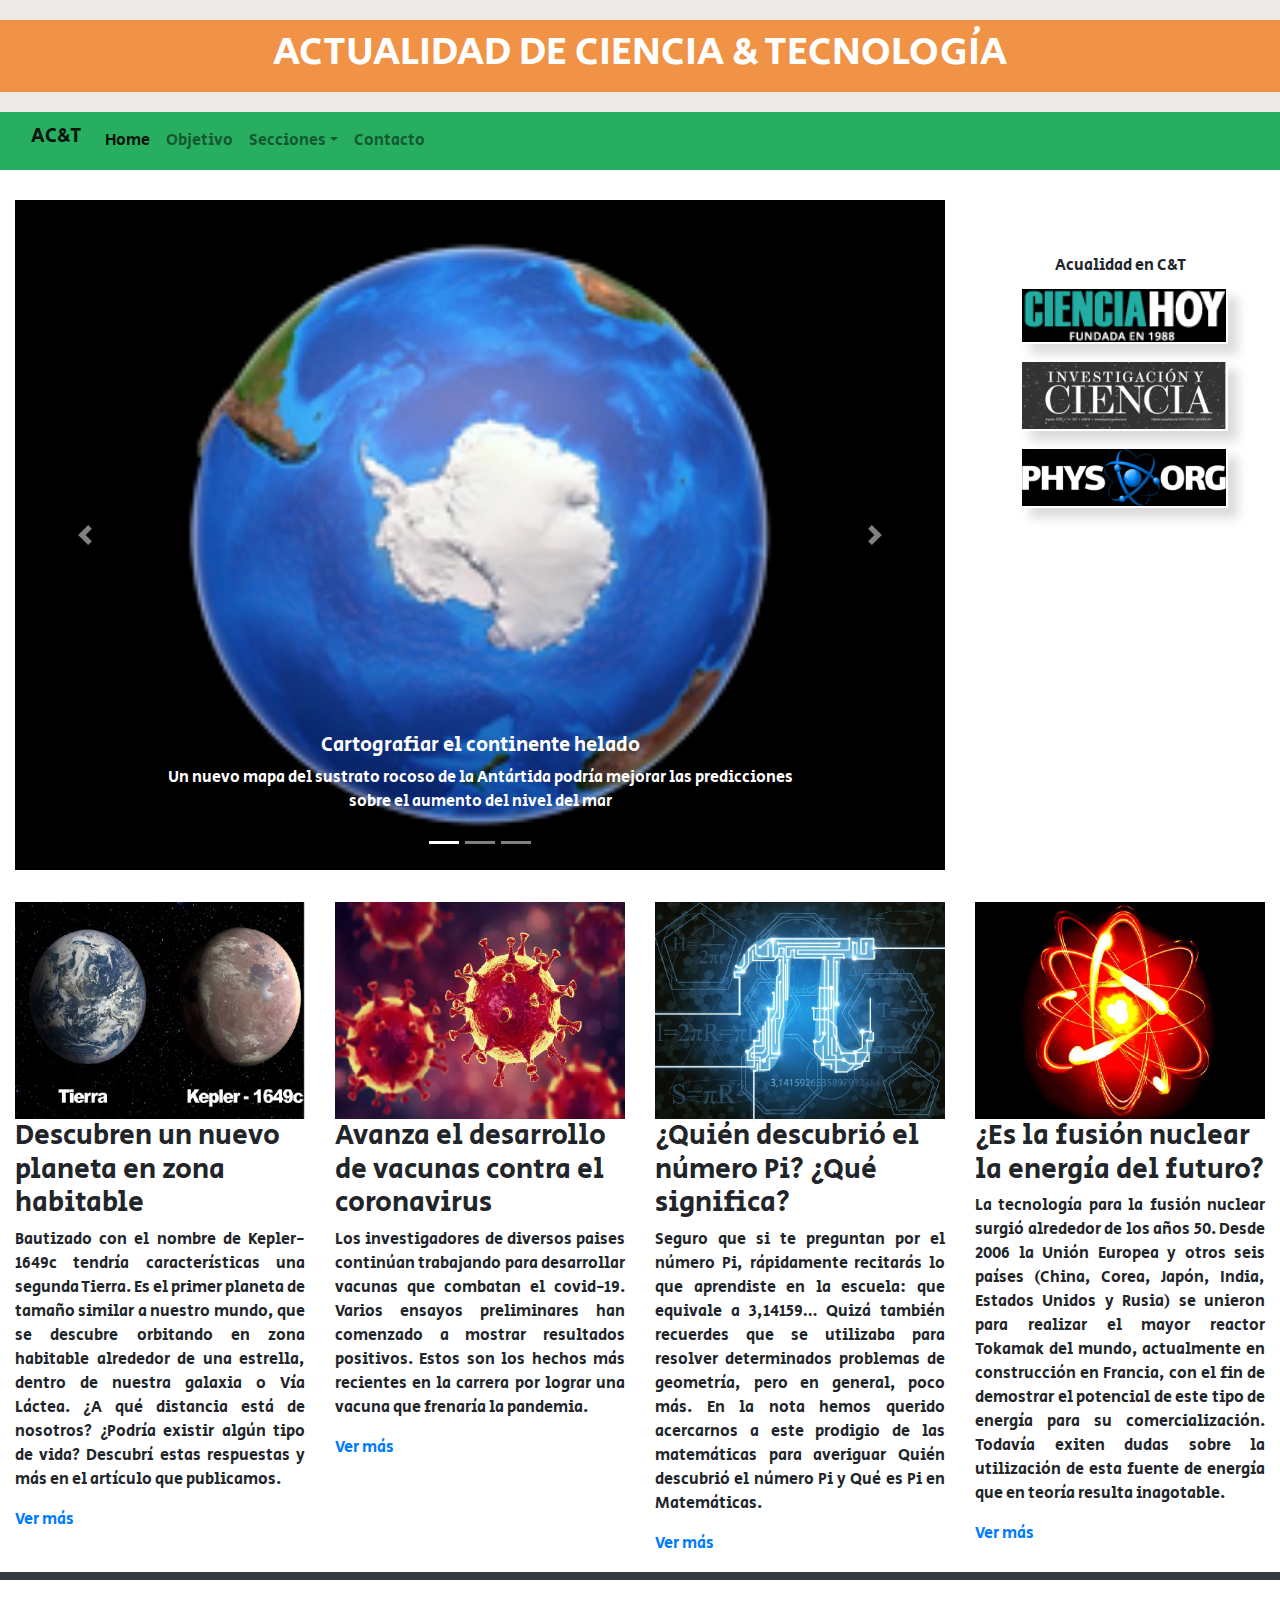
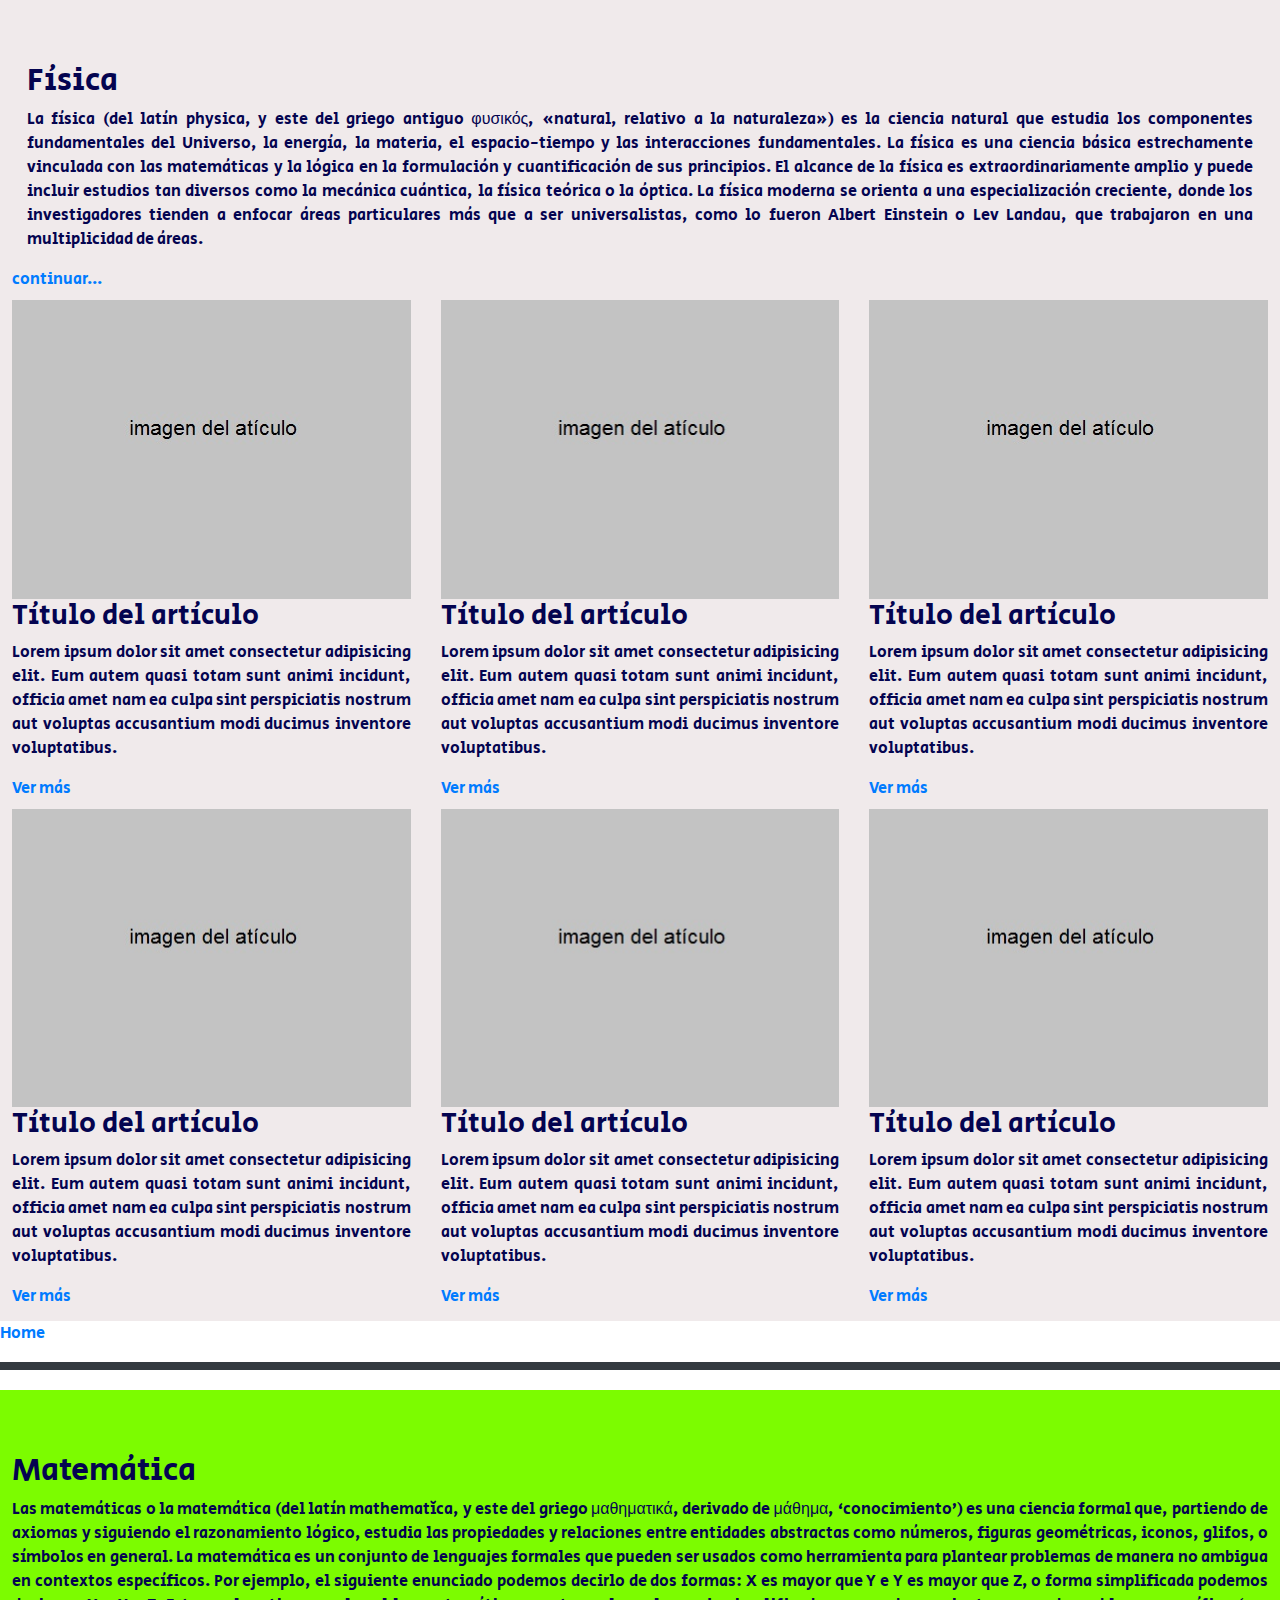
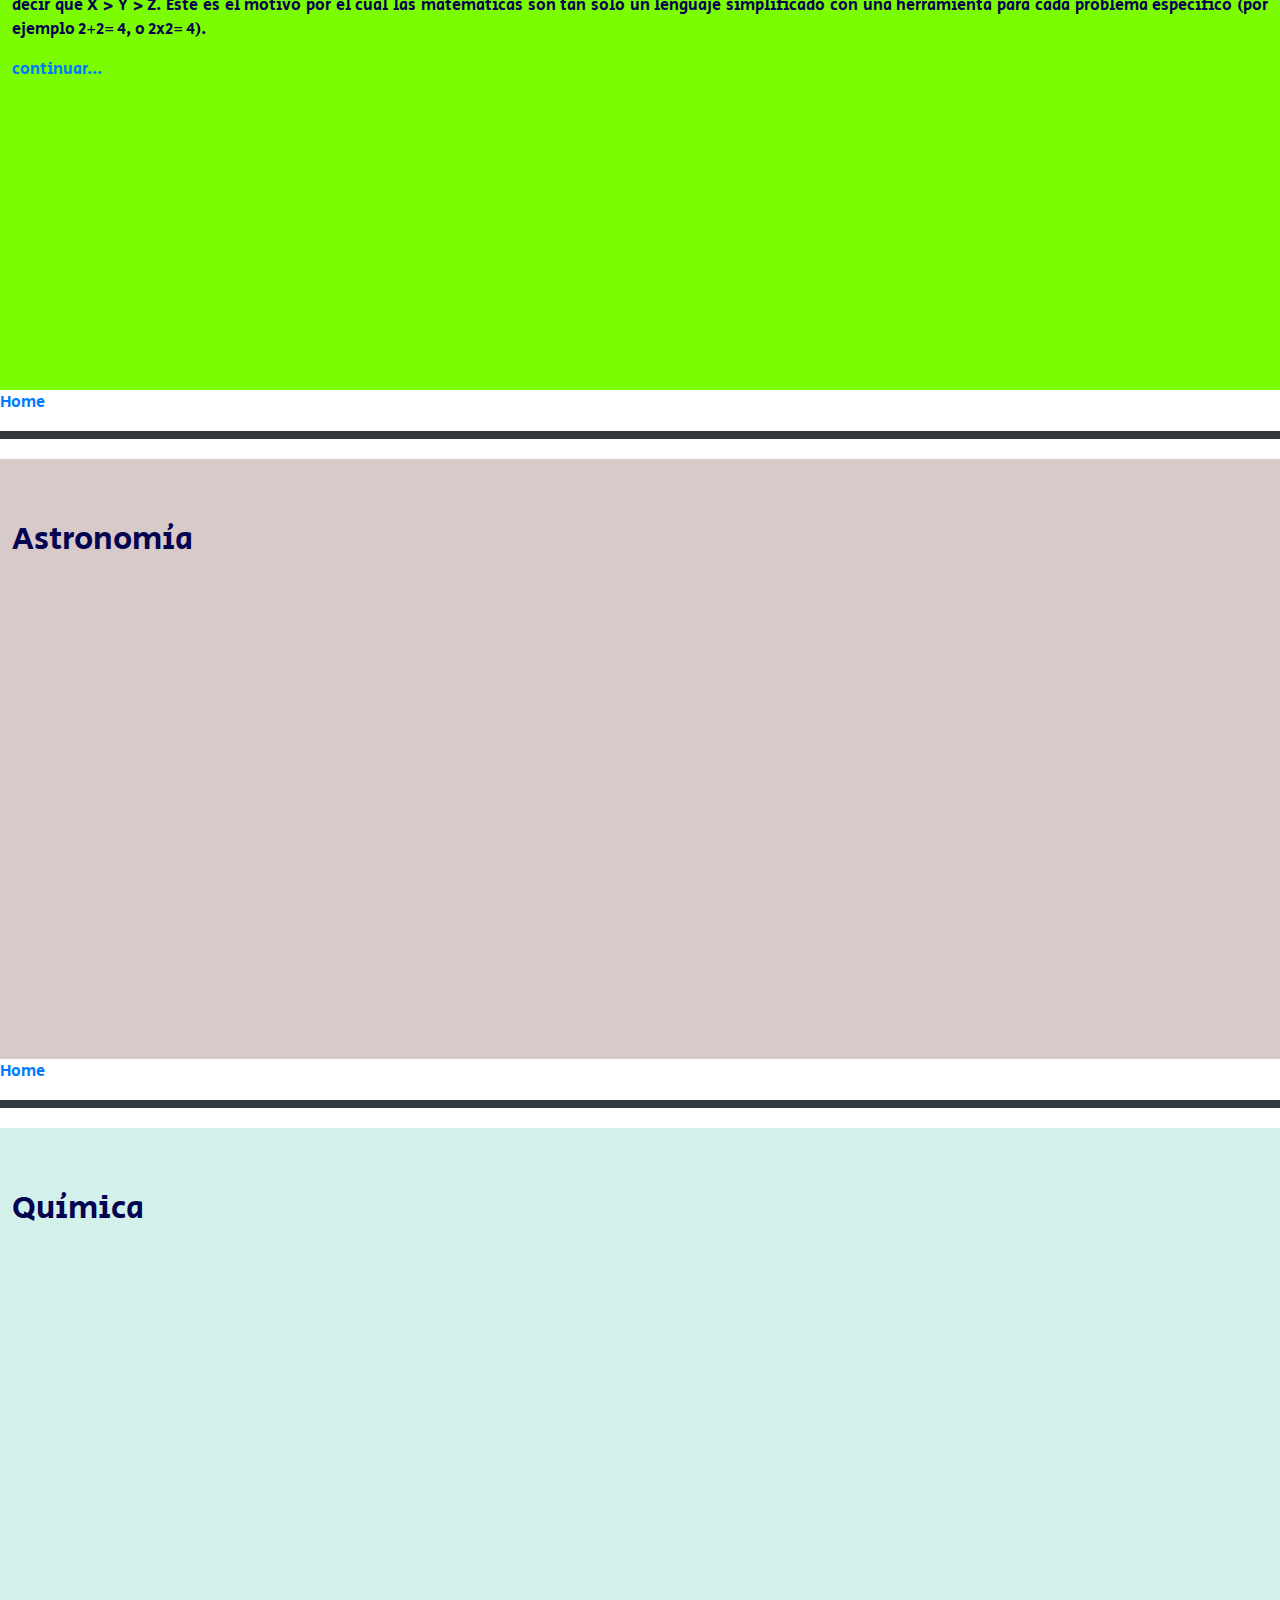
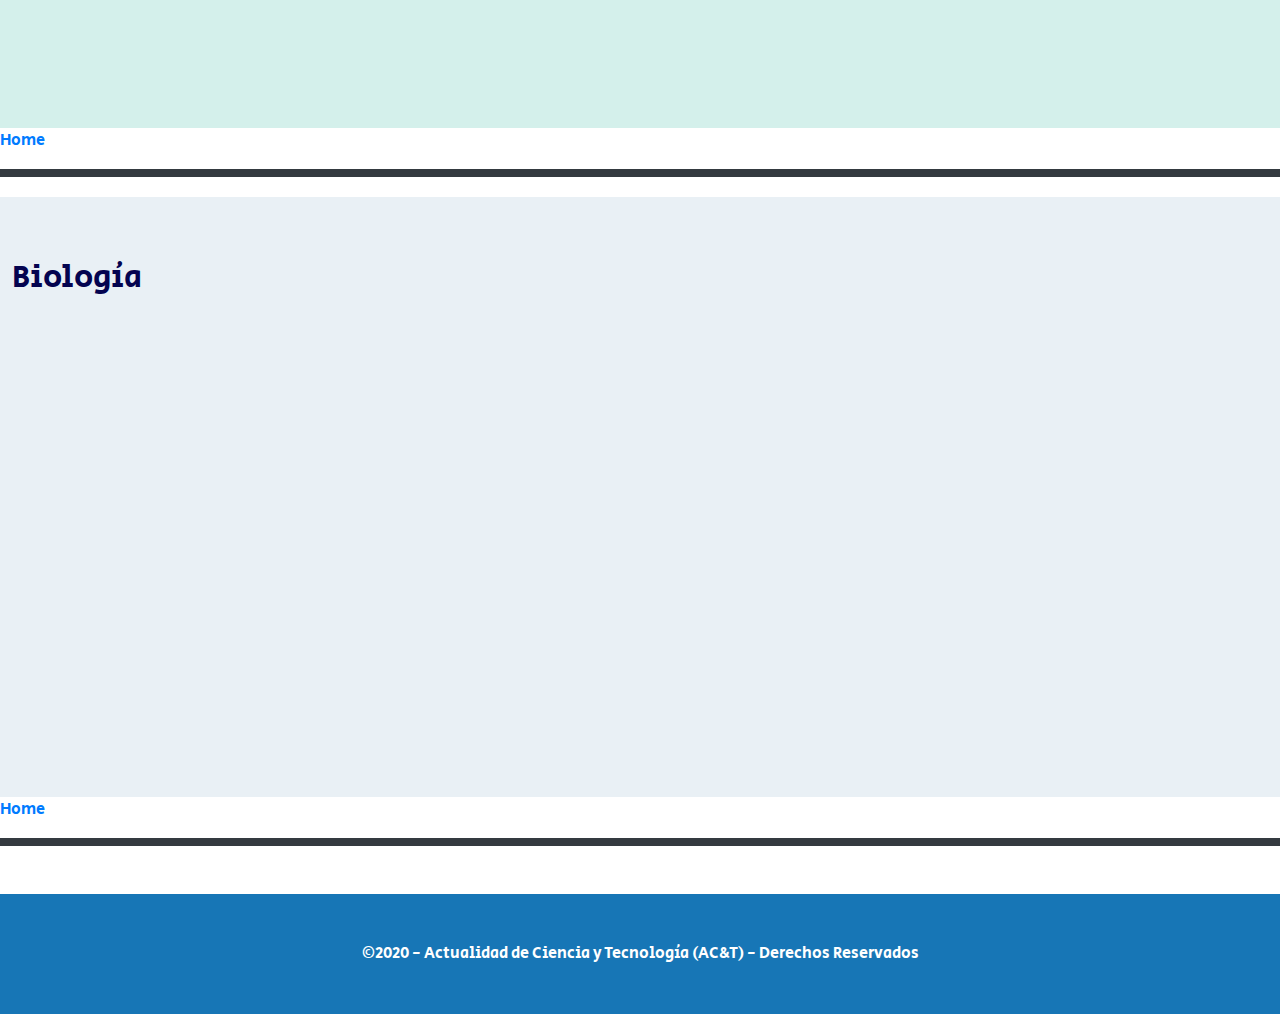
<file: index.html>
<!DOCTYPE html>
<html>
	<head>
		<meta charset="utf-8">
		<meta name="viewport" content="width=device-width,initial-scale=1">
		<title>TI Final - Edgardo Marino</title>
		<!-- Curso UTN Programación Web Frontend -->

		<!-- Google fonts: Regular 400 - Bold 700"-> font-family: 'Open Sans', sans-serif; -->
		<link href="https://fonts.googleapis.com/css2?family=Open+Sans:ital,wght@0,400;0,700;1,600;1,700;1,800&family=Secular+One&display=swap" rel="stylesheet">
		
		<!-- Referencias Bootstrap -->
		<link rel="stylesheet" href="https://stackpath.bootstrapcdn.com/bootstrap/4.5.2/css/bootstrap.min.css" integrity="sha384-JcKb8q3iqJ61gNV9KGb8thSsNjpSL0n8PARn9HuZOnIxN0hoP+VmmDGMN5t9UJ0Z" crossorigin="anonymous">
		
		<!-- Hojas estilos propia -->
		<link rel="stylesheet" href="css/estilos.css">
	</head>

	<body id="home">
		<header>
			<div class="container-fluid banda0 bg0">
			</div>
			<div class="container-fluid banda1-md bg1 p-2">
				<h1 class="formatoTitulo">ACTUALIDAD DE CIENCIA & TECNOLOGÍA</h1>
			</div>
			<div class="container-fluid banda0 bg0">
			</div>
		</header>
		<div class="container-fluid bg2 sticky-top">	
			<nav class="navbar navbar-expand-lg navbar-light" style="background-color:bg2;">
					
				<!--logo del sitio-->
				<a class="navbar-brand" href="#"><h5>AC&T</h5></a> 

				<!--boton humburger-->
				<button class="navbar-toggler border-0" type="button" data-toggle="collapse" data-target="#navbarNav" 
					aria-controls="navbarNav" aria-expanded="false" aria-label="Toggle navigation">
					<span class="navbar-toggler-icon"></span>
				</button>
				<div class="collapse navbar-collapse" id="navbarNav">
					<ul class="navbar-nav">
						<li class="nav-item active">
							<a class="nav-link enlaces" href="#">Home <span class="sr-only">(current)</span></a>
						</li>
						<li class="nav-item">
							<a class="nav-link enlaces" href="articulo_0.html">Objetivo</a>
						</li>
						<!--dropdown / desplegable-->
						<li class="nav-item dropdown">
							<a class="nav-link dropdown-toggle enlaces" href="#" id="navbarDropdownMenuLink" role="button" data-toggle="dropdown" aria-haspopup="true" aria-expanded="false">
							Secciones</a>
							<div class="dropdown-menu" aria-labelledby="navbarDropdownMenuLink" style="background-color:rgb(255, 217, 0);">
								<a class="dropdown-item" href="#seccion_fisica">Física</a>
								<a class="dropdown-item" href="#seccion_matematica">Matemática</a>
								<a class="dropdown-item" href="#seccion_astronomia">Astronomía</a>
								<a class="dropdown-item" href="#seccion_quimica">Química</a>
								<a class="dropdown-item" href="#seccion_biologia">Biología</a>
							</div>
						</li>
						<li class="nav-item">
							<a class="nav-link enlaces" href="form_contacto/contacto.html">Contacto</a>
						</li>
					</ul>
				</div>
			</nav>
		</div>
		<div class="container-fluid banda3">
		</div>
		
		<div class="container-fluid">
			<div class="row">
				<section class="col-md-9">
				
				<!--componente Carrousel -->
					<div id="carouselExampleCaptions" class="carousel slide" data-ride="carousel">
						<ol class="carousel-indicators">
							<li data-target="#carouselExampleCaptions" data-slide-to="0" class="active"></li>
							<li data-target="#carouselExampleCaptions" data-slide-to="1"></li>
							<li data-target="#carouselExampleCaptions" data-slide-to="2"></li>
						</ol>
						<div class="carousel-inner">
							<div class="carousel-item active">
								<a href="https://www.investigacionyciencia.es/revistas/investigacion-y-ciencia/una-crisis-csmica-798/cartografiar-el-continente-helado-18546">
								<img src="img/slide1.png" class="d-block w-100" alt="slide1">
								</a>
								<div class="carousel-caption d-none d-sm-block">
									<h5>Cartografiar el continente helado</h5>
									<p>Un nuevo mapa del sustrato rocoso de la Antártida podría mejorar las predicciones sobre el aumento del nivel del mar</p>
								</div>
							</div>
							<div class="carousel-item">
								<a href="https://ferrosplanes.com/como-funciona-un-laser/">
									<img src="img/slide2.png" class="d-block w-100" alt="slide2">
								</a>
								<div class="carousel-caption d-none d-sm-block">
									<h5>¿Cómo funciona un láser?</h5>
									<p>Lo explicamos de forma sencilla</p>
								</div>
							</div>
							<div class="carousel-item">
								<a href="https://techxplore.com/news/2020-09-wildly-successful-tiktok-focus-us-china.html">
									<img src="img/slide3.png" class="d-block w-100" alt="slide3">
								</a>
								<div class="carousel-caption d-none d-sm-block">
									<h5>La exitosa App TikTok se convierte en el foco de la guerra entre Estados Unidos y China</h5>
									<p>con videos de formato corto, se ha convertido en una sensación mundial en las 
									redes sociales y, al mismo tiempo, se ha encontrado en el corazón de una
										guerra geopolítica.</p>
								</div>
							</div>
						</div>
						<a class="carousel-control-prev" href="#carouselExampleCaptions" role="button" data-slide="prev">
							<span class="carousel-control-prev-icon" aria-hidden="true"></span>
							<span class="sr-only">Previous</span>
						</a>
						<a class="carousel-control-next" href="#carouselExampleCaptions" role="button" data-slide="next">
							<span class="carousel-control-next-icon" aria-hidden="true"></span>
							<span class="sr-only">Next</span>
						</a>
					</div>
				</section>

				<aside class="col m-2 p-5 d-none d-md-block">
					<div class="text-center">
						<h6>Acualidad en C&T</h6> 
					</div> 
					<div>
						<a href="https://cienciahoy.org.ar/"> 
							<img src="img/logoCienciaHoy.png" alt="" class="imgNota">
						</a>
					</div>
					<div class="mt-2">
						<a href="https://www.investigacionyciencia.es/">
							<img src="img/logoInvestigacionCiencia.png" alt="" class="imgNota">
						</a>
					</div> 
					<div class="mt-2">
						<a href="https://phys.org/">
							<img src="img/logoFhysOrg.png" alt="" class="imgNota">
						</a>
					</div> 
				</aside>
			</div>
		</div>
		<section class="container-fluid mt-4">
        	<div class="row">
				<article class="col-lg-3 col-md-6 col-sm-12">
					<div class="mt-2">
						<img class="img-fluid" src="img/planetaDescubierto.png" alt="">
					</div>
					<h3>Descubren un nuevo planeta en zona habitable</h3>
					<p class="text-justify">Bautizado con el nombre de Kepler-1649c tendría características una segunda Tierra. Es el primer planeta de tamaño similar a nuestro mundo,
						que se descubre orbitando en zona habitable alrededor de una estrella, dentro de nuestra galaxia o Vía Láctea.
						¿A qué distancia está de nosotros? ¿Podría existir algún tipo de vida? Descubrí estas 
						respuestas y más en el artículo que publicamos.
					</p>	
					<a href="articulo_1.html">Ver más</a>
				</article>

            	<article class="col-lg-3 col-md-6 col-sm-12">
					<div class="mt-2">
						<img class="img-fluid" src="img/coronaVirus.png" alt="">
					</div>
                	<h3>Avanza el desarrollo de vacunas contra el coronavirus</h3>
					<p class="text-justify" >Los investigadores de diversos paises continúan trabajando para desarrollar vacunas que combatan el covid-19. 
						Varios ensayos preliminares han comenzado a mostrar resultados positivos.
						Estos son los hechos más recientes en la carrera por lograr una vacuna que frenaría la pandemia.
					</p>	
					<a href="articulo_2.html">Ver más</a>
            	</article>

            	<article class="col-lg-3 col-md-6 col-sm-12">
					<div class="mt-2">
						<img class="img-fluid" src="img/numeroPI.png" alt="">
					</div>
					<h3>¿Quién descubrió el número Pi? ¿Qué significa?</h3>
					<p class="text-justify">Seguro que si te preguntan por el número Pi, rápidamente recitarás lo que aprendiste en la escuela: 
						que equivale a 3,14159… Quizá también recuerdes que se utilizaba para resolver determinados problemas 
						de geometría, pero en general, poco más. En la nota hemos querido acercarnos a este prodigio de las 
						matemáticas para averiguar Quién descubrió el número Pi y Qué es Pi en Matemáticas.
					</p>
					<a href="https://es.wikipedia.org/wiki/N%C3%BAmero_%CF%80">Ver más</a>
				</article>
			
				<article class="col-lg-3 col-md-6 col-sm-12">
					<div class="mt-2">
						<img class="img-fluid" src="img/fusionNuclear.png" alt="" >
					</div>
					<h3>¿Es la fusión nuclear la energía del futuro?</h3>
					<p class="text-justify" >La tecnología para la fusión nuclear surgió alrededor de los años 50.
						Desde 2006 la Unión Europea y otros seis países (China, Corea, Japón, India, Estados Unidos y
						Rusia) se unieron para realizar el mayor reactor Tokamak del mundo, actualmente en construcción en Francia,
						con el fin de demostrar el potencial de este tipo de energía para su comercialización. Todavía exiten dudas 
						sobre la utilización de esta fuente de energía que en teoría resulta inagotable. 
					</p>
					<a href="https://www.xataka.com/investigacion/fusion-nuclear-que-retos-plantea-la-seguridad-de-esta-tecnologia-y-cuando-estara-lista">Ver más</a>
            	</article>
        
				<div class="col bg-dark mt-3 p-1">
				</div>
    		</div>
		</section>

	 	<!--páginas de referencia interna por menú de navegación nav-->
	 	<section id="seccion_fisica">
			<div class="banda2"></div>
			<div class="container-fluid">
				<h2>Física</h2>
				<p>La física (del latín physica, y este del griego antiguo φυσικός, «natural, relativo a la naturaleza»)
				es la ciencia natural que estudia los componentes fundamentales del Universo, la energía, la materia, 
				el espacio-tiempo y las interacciones fundamentales. La física es una ciencia básica estrechamente vinculada 
				con las matemáticas y la lógica en la formulación y cuantificación de sus principios.
				El alcance de la física es extraordinariamente amplio y puede incluir estudios tan diversos como la 
				mecánica cuántica, la física teórica o la óptica. La física moderna se orienta a una 
				especialización creciente, donde los investigadores tienden a enfocar áreas particulares más que a ser 
				universalistas, como lo fueron Albert Einstein o Lev Landau, que trabajaron en una multiplicidad de áreas.
				</p>
			</div>
			<a href="https://es.wikipedia.org/wiki/F%C3%ADsica">continuar...</a>

			<div class="row">
				<article class="col-lg-4 col-md-6 col-sm-12">
					<div class="mt-2">
						<img class="img-fluid" src="img/img_aticulo.jpg" alt="">
					</div>
				<!-- <div class="bg-dark" py-5>
						prueba color
					</div>-->
					<h3>Título del artículo</h3>
					<p class="text-justify">Lorem ipsum dolor sit amet 
						consectetur adipisicing elit. Eum autem quasi totam sunt animi 
						incidunt, officia amet nam ea culpa sint perspiciatis nostrum aut 
						voluptas accusantium modi ducimus inventore voluptatibus.
					</p>	
					<a href="">Ver más</a>
				</article>
				<article class="col-lg-4 col-md-6 col-sm-12">
					<div class="mt-2">
						<img class="img-fluid" src="img/img_aticulo.jpg" alt="">
					</div>
					<h3>Título del artículo</h3>
					<p class="text-justify">Lorem ipsum dolor sit amet 
						consectetur adipisicing elit. Eum autem quasi totam sunt animi 
						incidunt, officia amet nam ea culpa sint perspiciatis nostrum aut 
						voluptas accusantium modi ducimus inventore voluptatibus.
					</p>	
					<a href="">Ver más</a>
				</article>

				<article class="col-lg-4 col-md-6 col-sm-12">
					<div class="mt-2">
						<img class="img-fluid" src="img/img_aticulo.jpg" alt="">
					</div>
					<h3>Título del artículo</h3>
					<p class="text-justify">Lorem ipsum dolor sit amet 
						consectetur adipisicing elit. Eum autem quasi totam sunt animi 
						incidunt, officia amet nam ea culpa sint perspiciatis nostrum aut 
						voluptas accusantium modi ducimus inventore voluptatibus.
					</p>	
					<a href="">Ver más</a>
				</article>
				
				<article class="col-lg-4 col-md-6 col-sm-12">
					<div class="mt-2">
						<img class="img-fluid" src="img/img_aticulo.jpg" alt="">
					</div>
					<h3>Título del artículo</h3>
					<p class="text-justify">Lorem ipsum dolor sit amet 
						consectetur adipisicing elit. Eum autem quasi totam sunt animi 
						incidunt, officia amet nam ea culpa sint perspiciatis nostrum aut 
						voluptas accusantium modi ducimus inventore voluptatibus.
					</p>	
					<a href="">Ver más</a>
				</article>

				<article class="col-lg-4 col-md-6 col-sm-12">
					<div class="mt-2">
						<img class="img-fluid" src="img/img_aticulo.jpg" alt="">
					</div>
					<h3>Título del artículo</h3>
					<p class="text-justify">Lorem ipsum dolor sit amet 
						consectetur adipisicing elit. Eum autem quasi totam sunt animi 
						incidunt, officia amet nam ea culpa sint perspiciatis nostrum aut 
						voluptas accusantium modi ducimus inventore voluptatibus.
					</p>	
					<a href="">Ver más</a>
				</article>
				<article class="col-lg-4 col-md-6 col-sm-12">
					<div class="mt-2">
						<img class="img-fluid" src="img/img_aticulo.jpg" alt="">
					</div>
					<h3>Título del artículo</h3>
					<p class="text-justify">Lorem ipsum dolor sit amet 
						consectetur adipisicing elit. Eum autem quasi totam sunt animi 
						incidunt, officia amet nam ea culpa sint perspiciatis nostrum aut 
						voluptas accusantium modi ducimus inventore voluptatibus.
					</p>	
					<a href="">Ver más</a>
				</article>
			</div>
		</section>
		<a href="#home">Home</a>
		<div class="col bg-dark mt-3 p-1">
		</div>

		<section id="seccion_matematica">
			<div class="banda2"></div>
			<h2>Matemática</h2>
			<p>Las matemáticas o la matemática (del latín mathematĭca, y este del griego μαθηματικά, derivado de 
				μάθημα, ‘conocimiento’) es una ciencia formal que, partiendo de axiomas y siguiendo el razonamiento 
				lógico, estudia las propiedades y relaciones entre entidades abstractas como números, figuras 
				geométricas, iconos, glifos, o símbolos en general. La matemática es un conjunto de lenguajes 
				formales que pueden ser usados como herramienta para plantear problemas de manera no ambigua en
				contextos específicos. Por ejemplo, el siguiente enunciado podemos decirlo de dos formas:
				X es mayor que Y e Y es mayor que Z, o forma simplificada podemos decir que X > Y > Z. Este es el
				motivo por el cual las matemáticas son tan solo un lenguaje simplificado con una herramienta 
				para cada problema específico (por ejemplo 2+2= 4, o 2x2= 4). </p>
			<a href="https://es.wikipedia.org/wiki/Matem%C3%A1ticas">continuar...</a>
		
		<!--Aqui irían los artículos de esta sección, idem formato "física"-->

		</section>
			<a href="#home">Home</a>		
			<div class="col bg-dark mt-3 p-1">
			</div>

		<section id="seccion_astronomia">
			<div class="banda2"></div>
			<h2>Astronomía</h2>
			<p></p>
		<!--Aqui irían los artículos de esta sección, idem formato "física"-->


			
		</section>
		<a href="#home">Home</a>
		<div class="col bg-dark mt-3 p-1">
		</div>


		<section id="seccion_quimica">
			<div class="banda2"></div>
			<h2>Química</h2>
		<!--Aqui irían los artículos de esta sección, idem formato "física"-->
			
		</section>
		<a href="#home">Home</a>
		<div class="col bg-dark mt-3 p-1">
		</div>

		<section id="seccion_biologia">
			<div class="banda2"></div>
			<h2>Biología</h2>
		<!--Aqui irían los artículos de esta sección, idem formato "física"-->
			
		</section>
		<a href="#home">Home</a>
		<div class="col bg-dark mt-3 p-1">
		</div>

		<footer class="bg3 text-white mt-5 p-5 text-center">
				&copy;2020 - Actualidad de Ciencia y Tecnología (AC&T) - Derechos Reservados
		</footer>

		<!--Instalación librería JS de Bootstrap para funcionalidad con JS / componentes --> 
		<script src="https://code.jquery.com/jquery-3.5.1.slim.min.js" integrity="sha384-DfXdz2htPH0lsSSs5nCTpuj/zy4C+OGpamoFVy38MVBnE+IbbVYUew+OrCXaRkfj" crossorigin="anonymous"></script>
		<script src="https://cdn.jsdelivr.net/npm/popper.js@1.16.1/dist/umd/popper.min.js" integrity="sha384-9/reFTGAW83EW2RDu2S0VKaIzap3H66lZH81PoYlFhbGU+6BZp6G7niu735Sk7lN" crossorigin="anonymous"></script>
		<script src="https://stackpath.bootstrapcdn.com/bootstrap/4.5.2/js/bootstrap.min.js" integrity="sha384-B4gt1jrGC7Jh4AgTPSdUtOBvfO8shuf57BaghqFfPlYxofvL8/KUEfYiJOMMV+rV" crossorigin="anonymous"></script>
	</body>
</html>
</file>
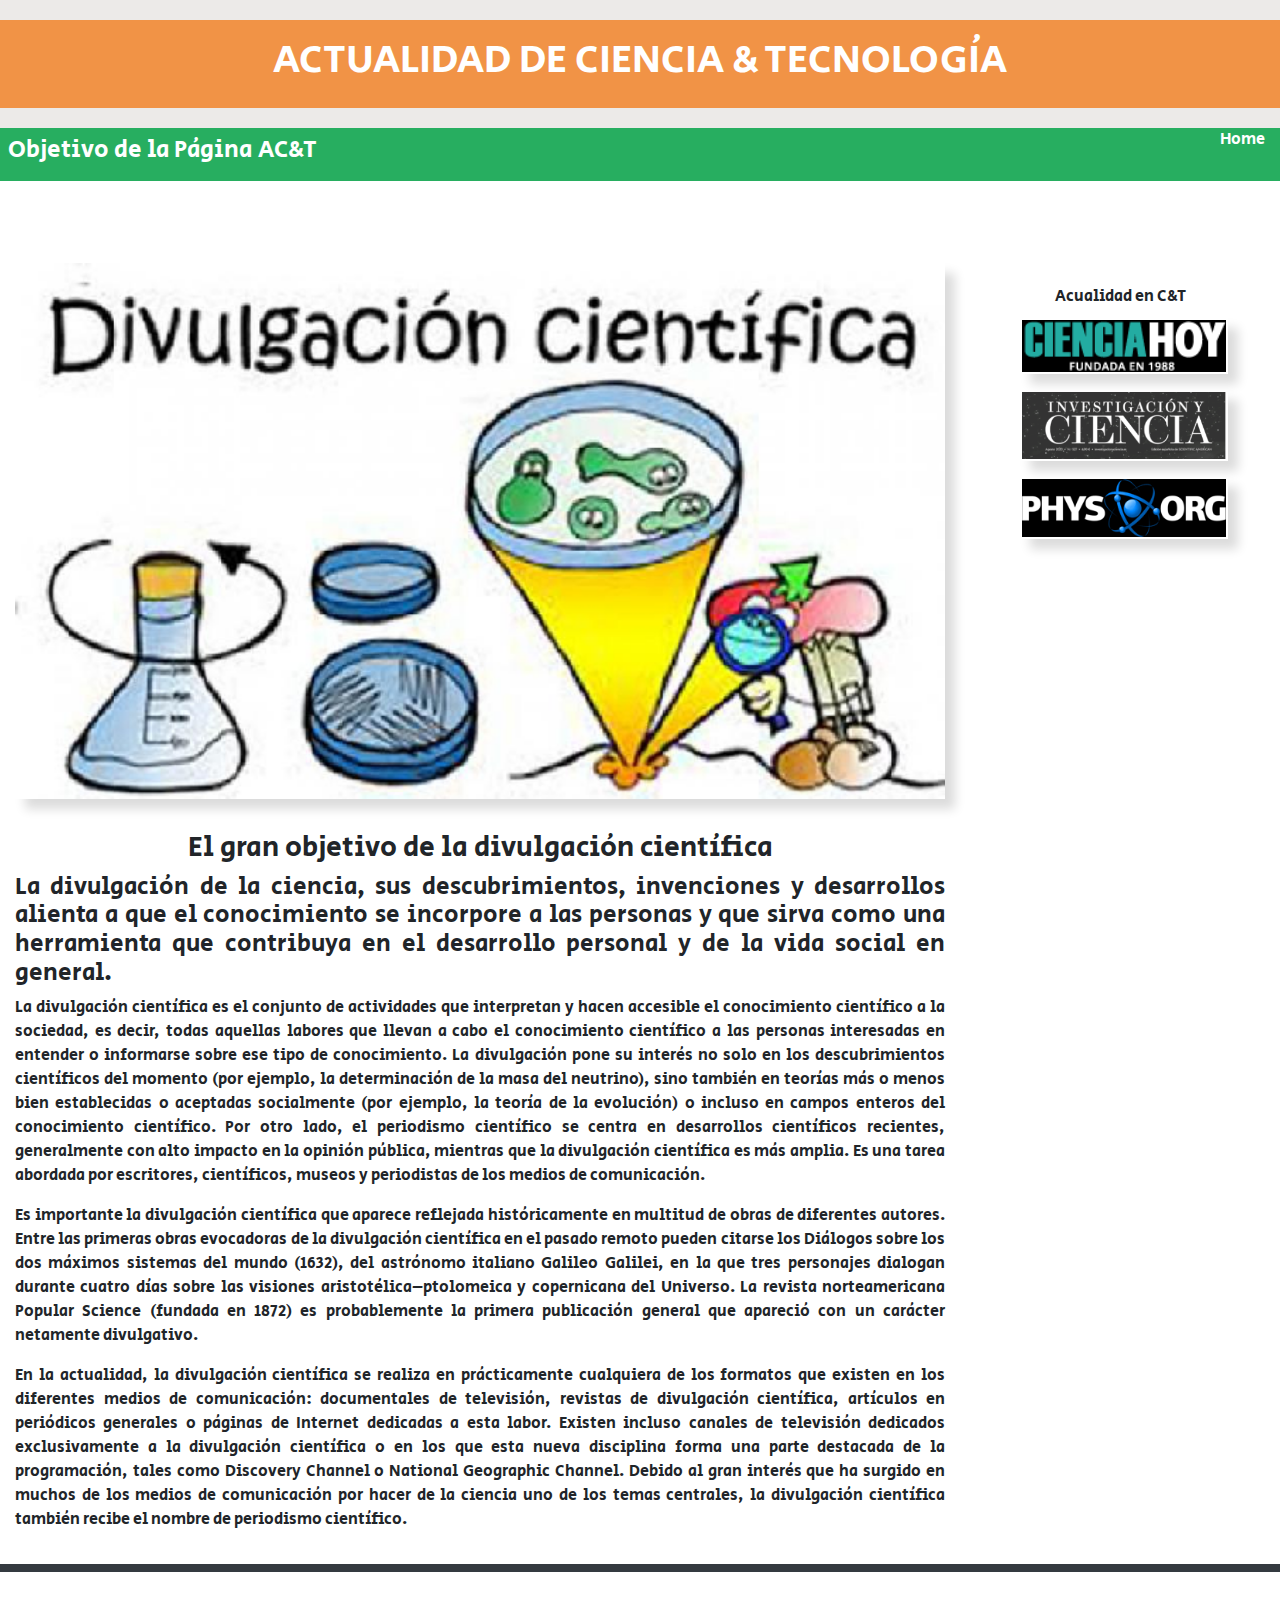
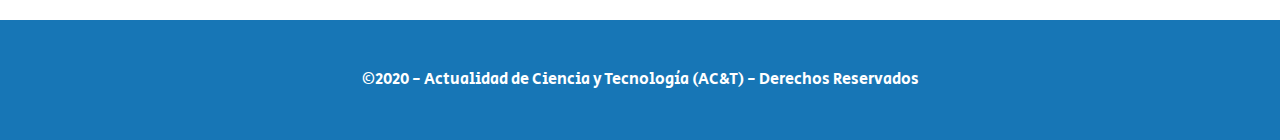
<file: articulo_0.html>
<!DOCTYPE html>
<html>
<head>
	<meta charset="utf-8">
	<meta name="viewport" content="width=device-width,initial-scale=1">
	<title>TI Final - Edgardo Marino</title>
    <!-- Curso UTN Programación Web Frontend -->

    <!-- Google fonts: Regular 400 - Bold 700"-> font-family: 'Open Sans', sans-serif; -->
    <link href="https://fonts.googleapis.com/css2?family=Open+Sans:ital,wght@0,400;0,700;1,600;1,700;1,800&family=Secular+One&display=swap" rel="stylesheet">

		
	<!-- Referencias Bootstrap -->
	<link rel="stylesheet" href="https://stackpath.bootstrapcdn.com/bootstrap/4.5.2/css/bootstrap.min.css" integrity="sha384-JcKb8q3iqJ61gNV9KGb8thSsNjpSL0n8PARn9HuZOnIxN0hoP+VmmDGMN5t9UJ0Z" crossorigin="anonymous">
	
	<!-- Hojas estilos propia -->
	<link rel="stylesheet" href="css/estilos.css">
	
</head>

<body id="home">
	<header class="sticky-top">
		<div class="container-fluid banda0 bg0">
		</div>
		<div class="container-fluid banda1-md bg1 p-3">
			<h1 class="formatoTitulo"> ACTUALIDAD DE CIENCIA & TECNOLOGÍA </h1>
		</div>
		<div class="container-fluid banda0 bg0">
		</div>

		<div class="container-fluid banda2-md bg2">
            <div class="row" style="color:white">
                <div class="col-6 text-left p-2">
                    <h4>Objetivo de la Página AC&T</h4>
                </div>
                <div class="col-6 text-right"> 
                    <a href="index.html" style="color:white">Home</a>
                </div>
            </div>
        </div>
		<div class="container-fluid banda2">
		</div>
		
    </header>
    
    <div class="container-fluid">
		<div class="row">
				<section class="col-md-9 text-justify"> 
                        <div>
                            <img src="img/divulgacionCientifica.png" alt="" class="imgNotalink">
                        </div>
                        <div>
                            <h3 class="text-center">El gran objetivo de la divulgación científica
                            </h3>
                            <h4 >La divulgación de la ciencia, sus descubrimientos, invenciones y desarrollos alienta a que el
                                conocimiento se incorpore a las personas y que sirva como una herramienta que contribuya
                                en el desarrollo personal y de la vida social en general.
                            </h4>
                            <p> La divulgación científica es el conjunto de actividades que interpretan y hacen accesible el 
                                conocimiento científico a la sociedad, es decir, todas aquellas labores que llevan a cabo el 
                                conocimiento científico a las personas interesadas en entender o informarse sobre ese tipo de 
                                conocimiento. La divulgación pone su interés no solo en los descubrimientos científicos del momento 
                                (por ejemplo, la determinación de la masa del neutrino), sino también en teorías más o menos bien 
                                establecidas o aceptadas socialmente (por ejemplo, la teoría de la evolución) o incluso en campos
                                enteros del conocimiento científico. Por otro lado, el periodismo científico se centra en desarrollos 
                                científicos recientes, generalmente con alto impacto en la opinión pública, mientras que la divulgación 
                                científica es más amplia. Es una tarea abordada por escritores, científicos, museos y periodistas de los
                                medios de comunicación. 
                            </p>
                            <p> Es importante la divulgación científica que aparece reflejada históricamente en multitud de obras de 
                                diferentes autores. Entre las primeras obras evocadoras de la divulgación científica en el pasado 
                                remoto pueden citarse los Diálogos sobre los dos máximos sistemas del mundo (1632), del astrónomo 
                                italiano Galileo Galilei, en la que tres personajes dialogan durante cuatro días sobre las visiones
                                aristotélica–ptolomeica y copernicana del Universo. La revista norteamericana Popular Science 
                                (fundada en 1872) es probablemente la primera publicación general que apareció con un carácter netamente
                                divulgativo.
                            </p>
                            <p> En la actualidad, la divulgación científica se realiza en prácticamente cualquiera de los formatos que
                                existen en los diferentes medios de comunicación: documentales de televisión, revistas de divulgación 
                                científica, artículos en periódicos generales o páginas de Internet dedicadas a esta labor. Existen incluso
                                canales de televisión dedicados exclusivamente a la divulgación científica o en los que esta nueva disciplina
                                forma una parte destacada de la programación, tales como Discovery Channel o National Geographic Channel. 
                                Debido al gran interés que ha surgido en muchos de los medios de comunicación por hacer de la ciencia uno de 
                                los temas centrales, la divulgación científica también recibe el nombre de periodismo científico. 
                            </p>
                        </div>
                </section>				
			
			    <aside class="col m-2 p-5 d-none d-md-block">
							<div class="text-center">
								<h6>Acualidad en C&T</h6> 
							</div> 
							<div>
							<a href="https://cienciahoy.org.ar/"> 
									<img src="img/logoCienciaHoy.png" alt="" class="imgNota">
								</a>
							</div>
							<div class="mt-2">
								<a href="https://www.investigacionyciencia.es/">
									<img src="img/logoInvestigacionCiencia.png" alt="" class="imgNota">
								</a>
							</div> 
							<div class="mt-2">
								<a href="https://phys.org/">
									<img src="img/logoFhysOrg.png" alt="" class="imgNota">
								</a>
							</div> 
            </aside>
		</div>
	</div>
	<article class="col bg-dark mt-3 p-1">
    </article>
    <footer class="bg3 text-white mt-5 p-5 text-center">
            &copy;2020 - Actualidad de Ciencia y Tecnología (AC&T) - Derechos Reservados
    </footer>
	
	<!--Instalación librería JS de Bootstrap para funcionalidad con JS / componentes --> 
	<script src="https://code.jquery.com/jquery-3.5.1.slim.min.js" integrity="sha384-DfXdz2htPH0lsSSs5nCTpuj/zy4C+OGpamoFVy38MVBnE+IbbVYUew+OrCXaRkfj" crossorigin="anonymous"></script>
	<script src="https://cdn.jsdelivr.net/npm/popper.js@1.16.1/dist/umd/popper.min.js" integrity="sha384-9/reFTGAW83EW2RDu2S0VKaIzap3H66lZH81PoYlFhbGU+6BZp6G7niu735Sk7lN" crossorigin="anonymous"></script>
	<script src="https://stackpath.bootstrapcdn.com/bootstrap/4.5.2/js/bootstrap.min.js" integrity="sha384-B4gt1jrGC7Jh4AgTPSdUtOBvfO8shuf57BaghqFfPlYxofvL8/KUEfYiJOMMV+rV" crossorigin="anonymous"></script>
</body>
</html>
</file>
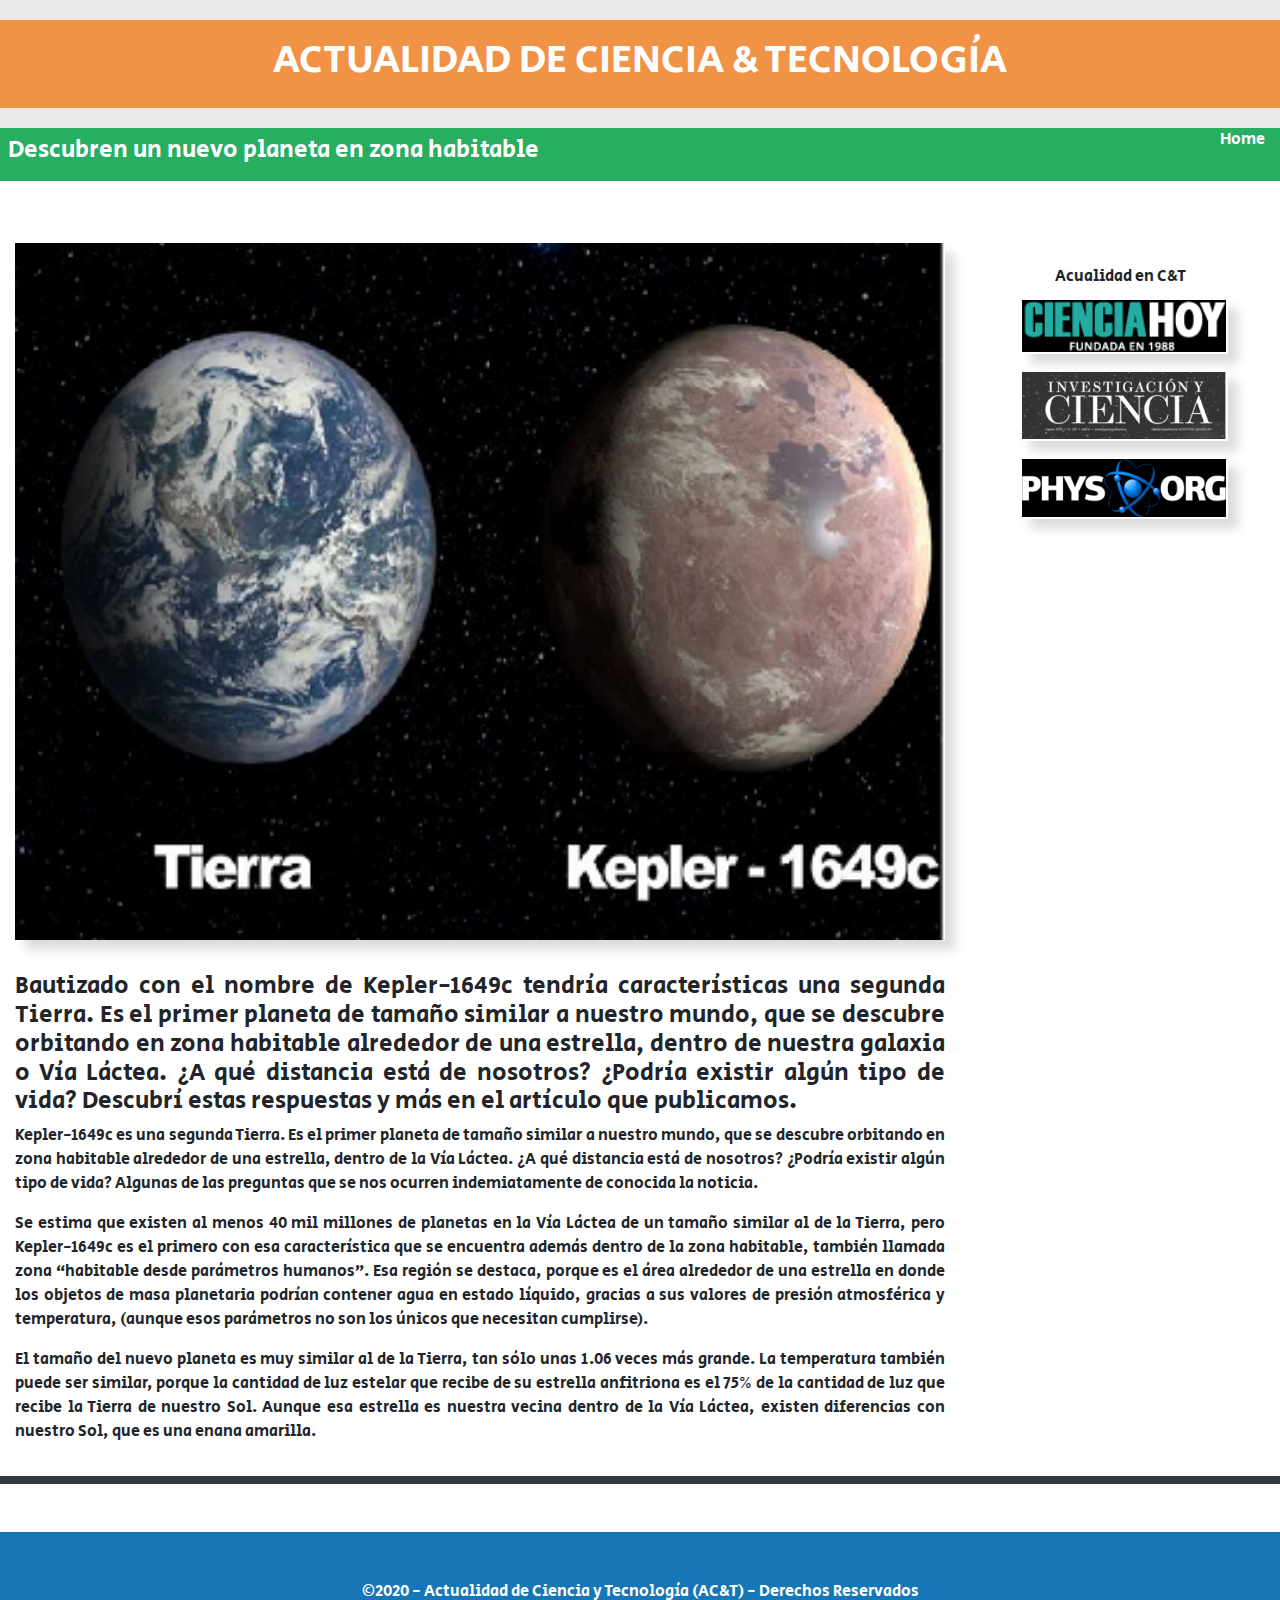
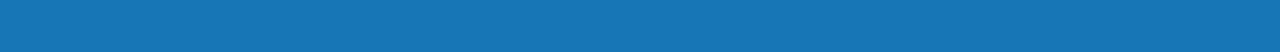
<file: articulo_1.html>
<!DOCTYPE html>
<html>
<head>
	<meta charset="utf-8">
	<meta name="viewport" content="width=device-width,initial-scale=1">
	<title>TI Final - Edgardo Marino</title>
    <!-- Curso UTN Programación Web Frontend -->

    <!-- Google fonts: Regular 400 - Bold 700"-> font-family: 'Open Sans', sans-serif; -->
    <link href="https://fonts.googleapis.com/css2?family=Open+Sans:ital,wght@0,400;0,700;1,600;1,700;1,800&family=Secular+One&display=swap" rel="stylesheet">

		
	<!-- Referencias Bootstrap -->
	<link rel="stylesheet" href="https://stackpath.bootstrapcdn.com/bootstrap/4.5.2/css/bootstrap.min.css" integrity="sha384-JcKb8q3iqJ61gNV9KGb8thSsNjpSL0n8PARn9HuZOnIxN0hoP+VmmDGMN5t9UJ0Z" crossorigin="anonymous">
	
	<!-- Hojas estilos propia -->
	<link rel="stylesheet" href="css/estilos.css">
	
</head>

<body id="home">
	<header class="sticky-top">
		<div class="container-fluid banda0 bg0">
		</div>
		<div class="container-fluid banda1-md bg1 p-3">
			<h1 class="formatoTitulo"> ACTUALIDAD DE CIENCIA & TECNOLOGÍA </h1>
		</div>
		<div class="container-fluid banda0 bg0">
		</div>

		<div class="container-fluid banda2-md bg2">
            <div class="row" style="color:white">
                <div class="col-6 text-left p-2">
                    <h4>Descubren un nuevo planeta en zona habitable</h4>
                </div>
                <div class="col-6 text-right"> 
                    <a href="index.html" style="color:white">Home</a>
                </div>
            </div>
        </div>
		<div class="container-fluid banda3">
		</div>
    </header>
    
    <div class="container-fluid">
		<div class="row">
				<section class="col-md-9 text-justify">
                        <div >
                            <img src="img/planetaDescubierto.png" alt="" class="imgNotalink">
                        </div>
                        <h4>Bautizado con el nombre de Kepler-1649c tendría características una segunda Tierra. Es el primer planeta de tamaño similar a nuestro mundo,
                            que se descubre orbitando en zona habitable alrededor de una estrella, dentro de nuestra galaxia o Vía Láctea.
                            ¿A qué distancia está de nosotros? ¿Podría existir algún tipo de vida? Descubrí estas 
                            respuestas y más en el artículo que publicamos.
                        </h4>
                        <p> Kepler-1649c es una segunda Tierra. Es el primer planeta de tamaño similar a nuestro mundo, que se 
                            descubre orbitando en zona habitable alrededor de una estrella, dentro de la Vía Láctea. 
                            ¿A qué distancia está de nosotros? ¿Podría existir algún tipo de vida? Algunas de las preguntas que se nos 
                            ocurren indemiatamente de conocida la noticia.
                        
                        </p>
                        <p> Se estima que existen al menos 40 mil millones de planetas en la Vía Láctea de un tamaño similar
                            al de la Tierra, pero Kepler-1649c es el primero con esa característica que se encuentra además 
                            dentro de la zona habitable, también llamada zona “habitable desde parámetros humanos”. Esa región se destaca, 
                            porque es el área alrededor de una estrella en donde los objetos de masa planetaria podrían 
                            contener agua en estado líquido, gracias a sus valores de presión atmosférica y temperatura, 
                            (aunque esos parámetros no son los únicos que necesitan cumplirse).
                        </p>
                        <p> El tamaño del nuevo planeta es muy similar al de la Tierra, tan sólo unas 1.06 veces más grande. 
                            La temperatura también puede ser similar, porque la cantidad de luz estelar que recibe de su estrella
                            anfitriona es el 75% de la cantidad de luz que recibe la Tierra de nuestro Sol. Aunque esa estrella 
                            es nuestra vecina dentro de la Vía Láctea, existen diferencias con nuestro Sol, que es una enana 
                            amarilla.
                        </p>
                </section>
            
            <!--aside es para contenido de menor importancia que el de section -->
            <aside class="col m-2 p-5 d-none d-md-block">
                <div class="text-center">
                    <h6>Acualidad en C&T</h6> 
                </div> 
                <div>
                <a href="https://cienciahoy.org.ar/"> 
                        <img src="img/logoCienciaHoy.png" alt="" class="imgNota">
                    </a>
                </div>
                <div class="mt-2">
                    <a href="https://www.investigacionyciencia.es/">
                        <img src="img/logoInvestigacionCiencia.png" alt="" class="imgNota">
                    </a>
                </div> 
                <div class="mt-2">
                    <a href="https://phys.org/">
                        <img src="img/logoFhysOrg.png" alt="" class="imgNota">
                    </a>
                </div> 
            </aside>
        </div>
    </div>
    <div class="col bg-dark mt-3 p-1">
    </div>
    <footer class="bg3 text-white mt-5 p-5 text-center">
            &copy;2020 - Actualidad de Ciencia y Tecnología (AC&T) - Derechos Reservados
    </footer>
	
	<!--Instalación librería JS de Bootstrap para funcionalidad con JS / componentes --> 
	<script src="https://code.jquery.com/jquery-3.5.1.slim.min.js" integrity="sha384-DfXdz2htPH0lsSSs5nCTpuj/zy4C+OGpamoFVy38MVBnE+IbbVYUew+OrCXaRkfj" crossorigin="anonymous"></script>
	<script src="https://cdn.jsdelivr.net/npm/popper.js@1.16.1/dist/umd/popper.min.js" integrity="sha384-9/reFTGAW83EW2RDu2S0VKaIzap3H66lZH81PoYlFhbGU+6BZp6G7niu735Sk7lN" crossorigin="anonymous"></script>
	<script src="https://stackpath.bootstrapcdn.com/bootstrap/4.5.2/js/bootstrap.min.js" integrity="sha384-B4gt1jrGC7Jh4AgTPSdUtOBvfO8shuf57BaghqFfPlYxofvL8/KUEfYiJOMMV+rV" crossorigin="anonymous"></script>
</body>
</html>
</file>
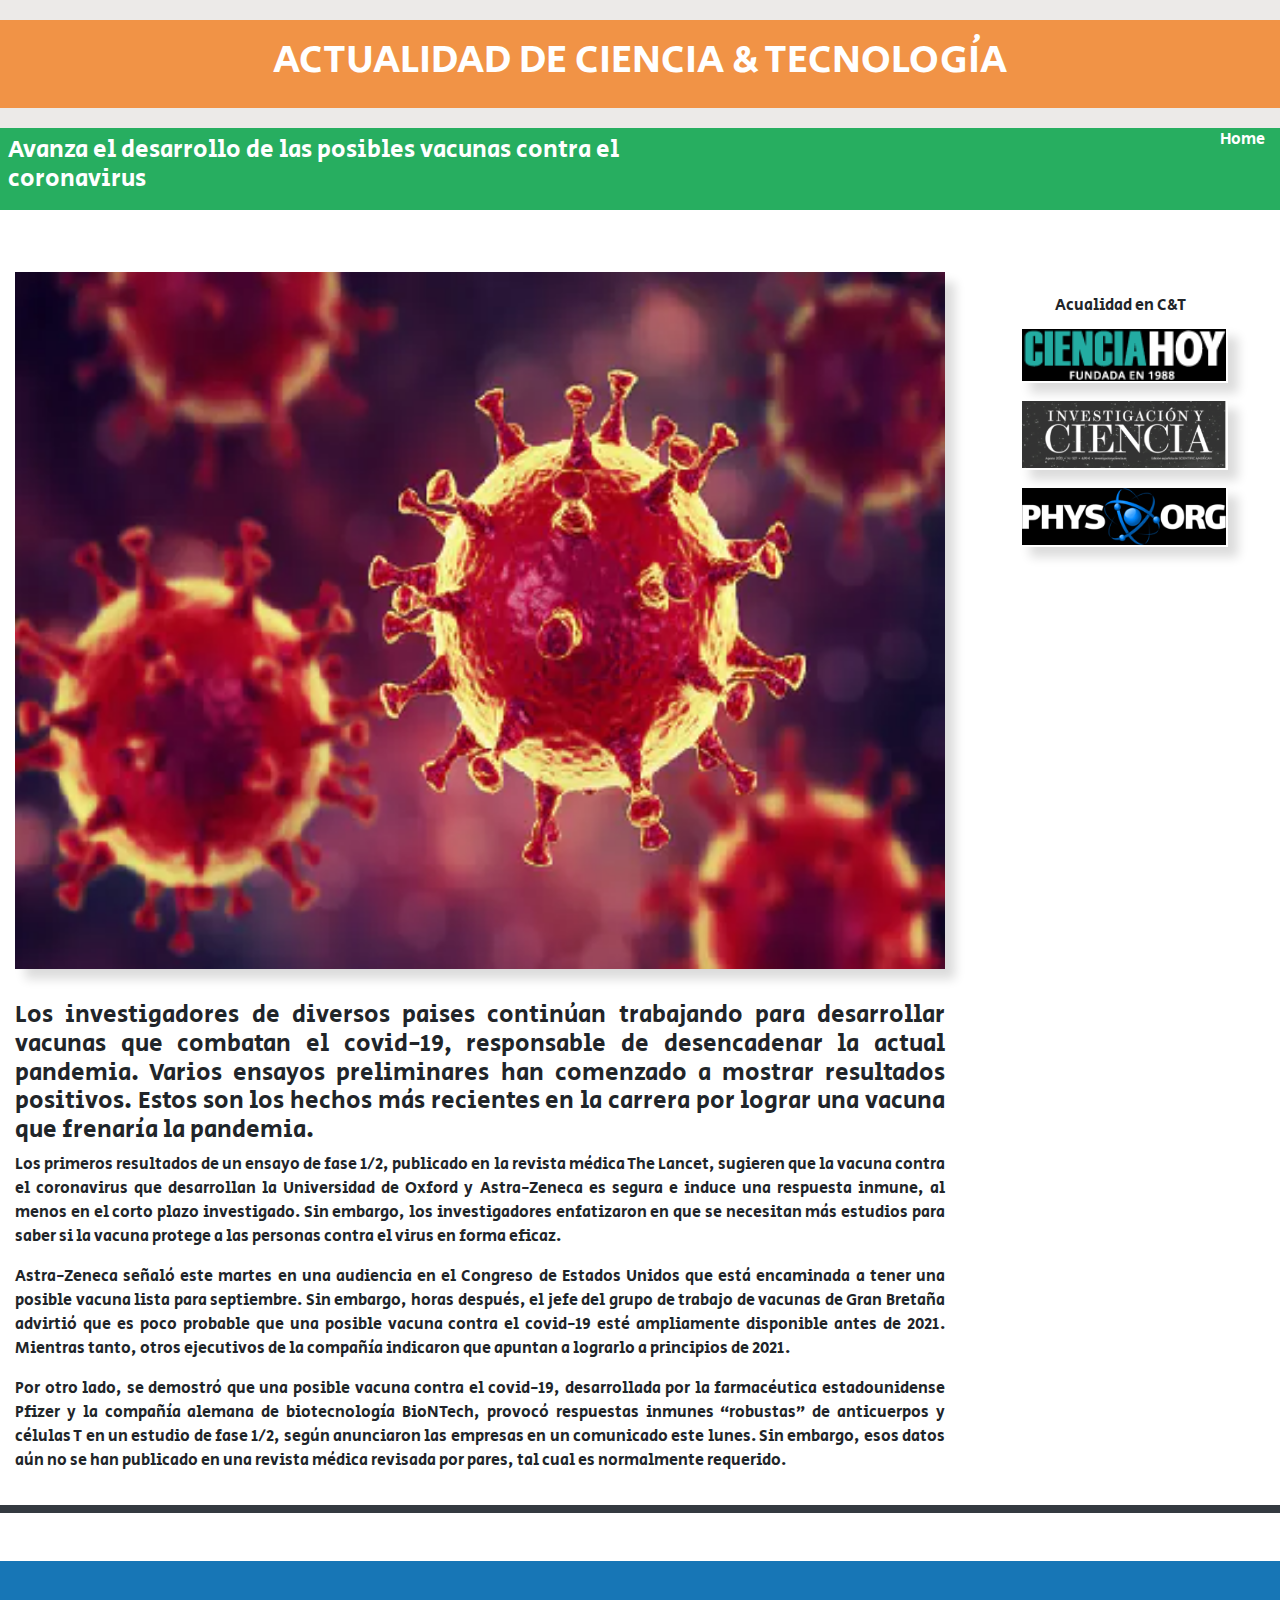
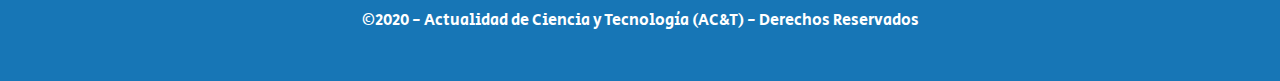
<file: articulo_2.html>
<!DOCTYPE html>
<html>
<head>
	<meta charset="utf-8">
	<meta name="viewport" content="width=device-width,initial-scale=1">
	<title>TI Final - Edgardo Marino</title>
    <!-- Curso UTN Programación Web Frontend -->

    <!-- Google fonts: Regular 400 - Bold 700"-> font-family: 'Open Sans', sans-serif; -->
    <link href="https://fonts.googleapis.com/css2?family=Open+Sans:ital,wght@0,400;0,700;1,600;1,700;1,800&family=Secular+One&display=swap" rel="stylesheet">

		
	<!-- Referencias Bootstrap -->
	<link rel="stylesheet" href="https://stackpath.bootstrapcdn.com/bootstrap/4.5.2/css/bootstrap.min.css" integrity="sha384-JcKb8q3iqJ61gNV9KGb8thSsNjpSL0n8PARn9HuZOnIxN0hoP+VmmDGMN5t9UJ0Z" crossorigin="anonymous">
	
	<!-- Hojas estilos propia -->
	<link rel="stylesheet" href="css/estilos.css">
	
</head>

<body id="home">
	<header class="sticky-top">
		<div class="container-fluid banda0 bg0">
		</div>
		<div class="container-fluid banda1-md bg1 p-3">
			<h1 class="formatoTitulo"> ACTUALIDAD DE CIENCIA & TECNOLOGÍA </h1>
		</div>
		<div class="container-fluid banda0 bg0">
		</div>

		<div class="container-fluid banda2-md bg2">
            <div class="row" style="color:white">
                <div class="col-6 text-left p-2">
                    <h4>Avanza el desarrollo de las posibles vacunas contra el coronavirus</h4>
                </div>
                <div class="col-6 text-right"> 
                    <a href="index.html" style="color:white">Home</a>
                </div>
            </div>
        </div>
		<div class="container-fluid banda3">
		</div>
    </header>
    
    <div class="container-fluid">
		<div class="row">
				<section class="col-md-9 text-justify">
                        <div >
                            <img src="img/coronaVirus.png" alt="" class="imgNotalink">
                        </div>
                
                        <h4>Los investigadores de diversos paises continúan trabajando para desarrollar vacunas que combatan el covid-19, responsable de
                            desencadenar la actual pandemia. Varios ensayos preliminares han comenzado a mostrar resultados positivos.
                            Estos son los hechos más recientes en la carrera por lograr una vacuna que frenaría la pandemia.
                        </h4>
                        <p> Los primeros resultados de un ensayo de fase 1/2, publicado en la revista médica The Lancet, sugieren que la 
                            vacuna contra el coronavirus que desarrollan la Universidad de Oxford y Astra-Zeneca es segura e induce una respuesta 
                            inmune, al menos en el corto plazo investigado. Sin embargo, los investigadores enfatizaron en que 
                            se necesitan más estudios para saber si la vacuna protege a las personas contra el virus en forma eficaz.
                        </p>
                        <p> Astra-Zeneca señaló este martes en una audiencia en el Congreso de Estados Unidos que está encaminada a tener una
                            posible vacuna lista para septiembre. Sin embargo, horas después, el jefe del grupo de trabajo de vacunas de Gran 
                            Bretaña advirtió que es poco probable que una posible vacuna contra el covid-19 esté ampliamente disponible antes de 
                            2021. Mientras tanto, otros ejecutivos de la compañía indicaron que apuntan a lograrlo a principios de 2021.
                        </p>
                        <p> Por otro lado, se demostró que una posible vacuna contra el covid-19, desarrollada por la farmacéutica 
                            estadounidense Pfizer y la compañía alemana de biotecnología BioNTech, provocó respuestas inmunes “robustas” 
                            de anticuerpos y células T en un estudio de fase 1/2, según anunciaron las empresas en un comunicado este lunes. 
                            Sin embargo, esos datos aún no se han publicado en una revista médica revisada por pares, tal cual es normalmente requerido.
                        </p>
                </section>
            <!--aside es para contenido de menor importancia que el de section -->
            <aside class="col m-2 p-5 d-none d-md-block">
                <div class="text-center">
                    <h6>Acualidad en C&T</h6> 
                </div> 
                <div>
                <a href="https://cienciahoy.org.ar/"> 
                        <img src="img/logoCienciaHoy.png" alt="" class="imgNota">
                    </a>
                </div>
                <div class="mt-2">
                    <a href="https://www.investigacionyciencia.es/">
                        <img src="img/logoInvestigacionCiencia.png" alt="" class="imgNota">
                    </a>
                </div> 
                <div class="mt-2">
                    <a href="https://phys.org/">
                        <img src="img/logoFhysOrg.png" alt="" class="imgNota">
                    </a>
                </div> 
            </aside>
        </div>
    </div>
    <div class="col bg-dark mt-3 p-1">
    </div>
    <footer class="bg3 text-white mt-5 p-5 text-center">
            &copy;2020 - Actualidad de Ciencia y Tecnología (AC&T) - Derechos Reservados
    </footer>
	
	<!--Instalación librería JS de Bootstrap para funcionalidad con JS / componentes --> 
	<script src="https://code.jquery.com/jquery-3.5.1.slim.min.js" integrity="sha384-DfXdz2htPH0lsSSs5nCTpuj/zy4C+OGpamoFVy38MVBnE+IbbVYUew+OrCXaRkfj" crossorigin="anonymous"></script>
	<script src="https://cdn.jsdelivr.net/npm/popper.js@1.16.1/dist/umd/popper.min.js" integrity="sha384-9/reFTGAW83EW2RDu2S0VKaIzap3H66lZH81PoYlFhbGU+6BZp6G7niu735Sk7lN" crossorigin="anonymous"></script>
	<script src="https://stackpath.bootstrapcdn.com/bootstrap/4.5.2/js/bootstrap.min.js" integrity="sha384-B4gt1jrGC7Jh4AgTPSdUtOBvfO8shuf57BaghqFfPlYxofvL8/KUEfYiJOMMV+rV" crossorigin="anonymous"></script>
</body>
</html>
</file>
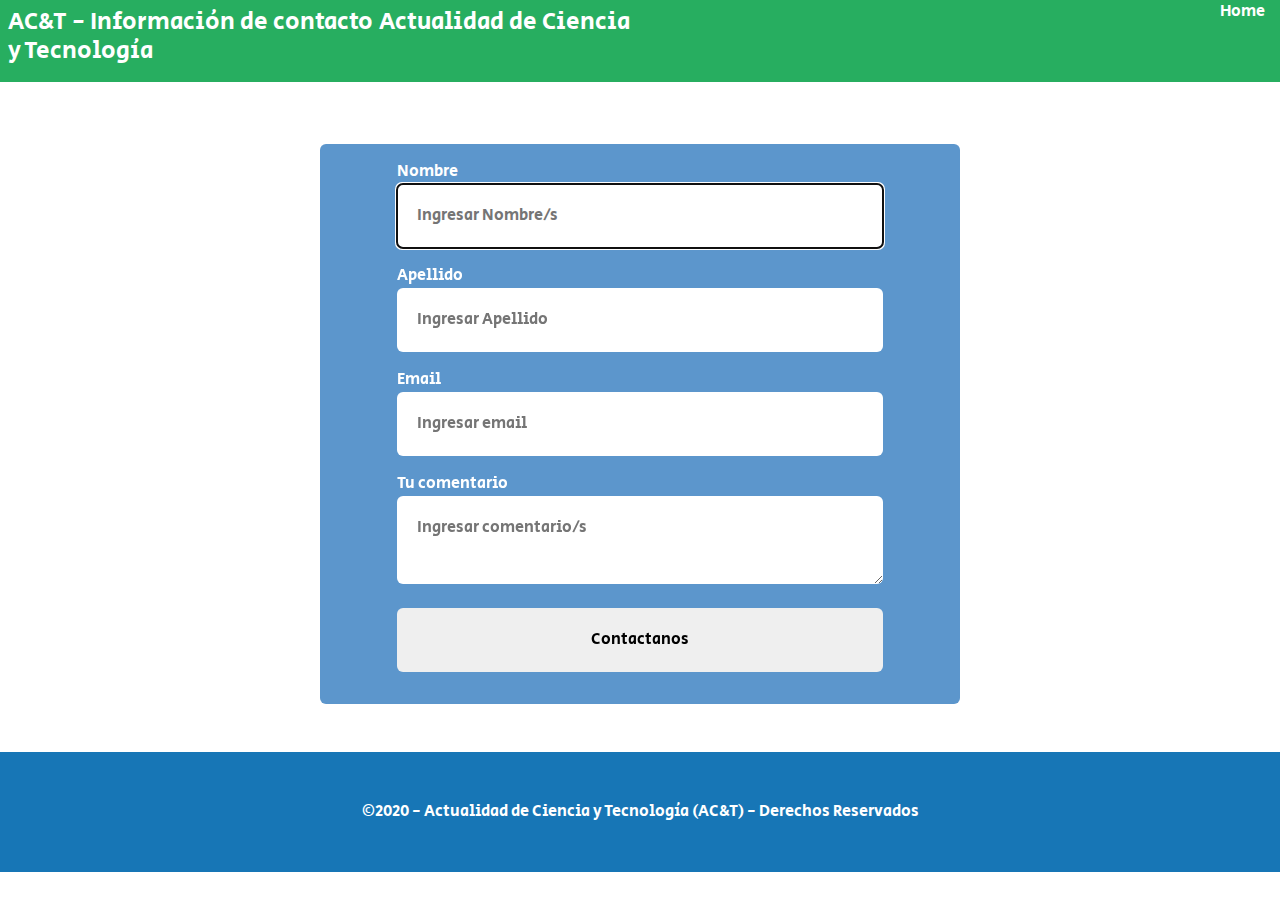
<file: form_contacto/contacto.html>
<!DOCTYPE html>
<html>
<head>
	<meta charset="utf-8">
	<meta name="viewport" content="width=device-width,initial-scale=1">
	<title>TI Final - Edgardo Marino</title>
    <!-- Curso UTN Programación Web Frontend -->
    <!--programa complementario Formulario de contacto*/

    <!-- Google fonts: Regular 400 - Bold 700"-> font-family: 'Open Sans', sans-serif; -->
    <link href="https://fonts.googleapis.com/css2?family=Open+Sans:ital,wght@0,400;0,700;1,600;1,700;1,800&family=Secular+One&display=swap" rel="stylesheet">
		
	<!-- Referencias Bootstrap -->
	<link rel="stylesheet" href="https://stackpath.bootstrapcdn.com/bootstrap/4.5.2/css/bootstrap.min.css" integrity="sha384-JcKb8q3iqJ61gNV9KGb8thSsNjpSL0n8PARn9HuZOnIxN0hoP+VmmDGMN5t9UJ0Z" crossorigin="anonymous">
	
	<!-- Hojas estilos propia -->
    <link rel="stylesheet" href="../form_contacto/estilos_form.css">
    <link rel="stylesheet" href="../css/estilos.css">
</head>

<body id="home">
	<header class="sticky-top">
		<!-- <div class="container-fluid banda1-md bg1 p-3">
			<h1 class="formatoTitulo"> ACTUALIDAD DE CIENCIA & TECNOLOGÍA </h1>
		</div>-->
		<div class="container-fluid banda2-md bg2">
            <div class="row" style="color:white">
                <div class="col-6 text-left p-2">
                    <h4>AC&T - Información de contacto Actualidad de Ciencia y Tecnología</h4>
                </div>
                <div class="col-6 text-right"> 
                    <a href="../index.html" style="color:white">Home</a>
                </div>
            </div>
        </div>
		<div class="container-fluid banda3">
		</div>
    </header>
    
    <body>
        <div id="contenedor">
            <!--<form action="mailto:mail@mail.com?Subject=Nuevo mensaje&bcc=oromail@mail.com" method="POST" class="form">-->
                <form name='Contact' class="form" netlify>
                <div class="input">
                    Nombre
                    <input type="text" name="nombre/s" required placeholder="Ingresar Nombre/s" autofocus style="border: none" id="input">
                </div>
                <div class="input">
                    Apellido
                    <input type="text" name="apellido" required placeholder="Ingresar Apellido" autofocus style="border: none" id="input"/>
                </div>
                <div class="input">
                    Email
                    <input type="email" name="email" required placeholder="Ingresar email" autofocus style="border: none" id="input"/>
                </div>
                <div class="textarea">
                    Tu comentario
                    <textarea name="mensaje" id="" maxlength="400" minlength="30" required placeholder="Ingresar comentario/s" autofocus style="border: none" ></textarea>
                </div>
                <div class="input">
                        <input type="submit" value="Contactanos">
                </div>      
            </form>
        </div>
        
        <footer class="bg3 text-white mt-5 p-5 text-center">
                &copy;2020 - Actualidad de Ciencia y Tecnología (AC&T) - Derechos Reservados
        </footer>
        
        <!--Instalación librería JS de Bootstrap para funcionalidad con JS / componentes --> 
        <script src="https://code.jquery.com/jquery-3.5.1.slim.min.js" integrity="sha384-DfXdz2htPH0lsSSs5nCTpuj/zy4C+OGpamoFVy38MVBnE+IbbVYUew+OrCXaRkfj" crossorigin="anonymous"></script>
        <script src="https://cdn.jsdelivr.net/npm/popper.js@1.16.1/dist/umd/popper.min.js" integrity="sha384-9/reFTGAW83EW2RDu2S0VKaIzap3H66lZH81PoYlFhbGU+6BZp6G7niu735Sk7lN" crossorigin="anonymous"></script>
        <script src="https://stackpath.bootstrapcdn.com/bootstrap/4.5.2/js/bootstrap.min.js" integrity="sha384-B4gt1jrGC7Jh4AgTPSdUtOBvfO8shuf57BaghqFfPlYxofvL8/KUEfYiJOMMV+rV" crossorigin="anonymous"></script>
    </body>
</html>
</file>
<file: css/estilos.css>
*{margin: 0;padding:0; font-family: 'Open Sans', sans-serif;
  font-family: 'Secular One', sans-serif;}

.bg0{background: #eceae8 ;}
.bg1{background: #f19346 }
.bg2{background: #27ae60}
.bg3{background: #1776b6}

.banda0{
  height:20px;
}

.banda1{
  height:60px;
}

.banda2{
    height:50px;
}

.banda3{
  height:30px;
}

.formatoTitulo{
  font-family:'Secular One';
  color: white;
  text-align: center;
}

.imgNota{
  width: 100%;
  margin: 4px;
  padding: 2px;
  box-shadow: 10px 10px 10px gainsboro;
}

.imgNota:hover{
  filter: grayscale(0.5) blur(2px);
}

.imgNotalink{
  width: 100%;
  margin-top: 2em;
  margin-bottom: 2em;
  box-shadow: 10px 10px 10px gainsboro;
}

#navbarNav .enlaces:hover{
  background:rgb(208, 220, 238);
  color: #5d4e75;
}

#seccion_fisica,#seccion_matematica,#seccion_astronomia,#seccion_quimica,#seccion_biologia {
  margin-top: 20px;
  /*height: 600px;*/
  padding: 0.75em;
  color:rgb(4, 4, 80);
  text-align: justify;
}

#seccion_fisica{
  background: rgb(240, 234, 235);
}
#seccion_matematica{
  background: lawngreen;
  height: 600px; /*la altura es solo para desplegar la sección, hasta poner los div responsive*/ 
}
#seccion_astronomia{
  background: rgb(216, 202, 201);
  height: 600px;
}
#seccion_quimica{
  background-color: rgb(212, 240, 235);
  height: 600px;
}
#seccion_biologia{
  background-color: rgb(233, 240, 245);
  height: 600px;
}
</file>
<file: form_contacto/estilos_form.css>
/*TI Final - Edgardo Marino - programa complementario hoja estilos Formulario*/
*{margin:0;padding: 0;}

body{
	font-family: 'Roboto&display', sans-serif;
}

#contenedor{
	width: 50%;
	margin-right: auto;
	margin-left: auto;
	margin-top:2em;
	padding: 1em;
	background-color:rgb(92, 150, 204);
	border-radius: 6px;
}

.form{
	width: 80%;
	margin-right: auto;
	margin-left: auto;
	color:white;
	display: flex;
	flex-direction: column;
	align-items: stretch;
	}

.form input,.form textarea{
	width: 100%;
	margin-bottom: 1em;
	padding: 20px;
	box-sizing: border-box;
	border-radius: 6px;
	border:none;
	}
</file>
